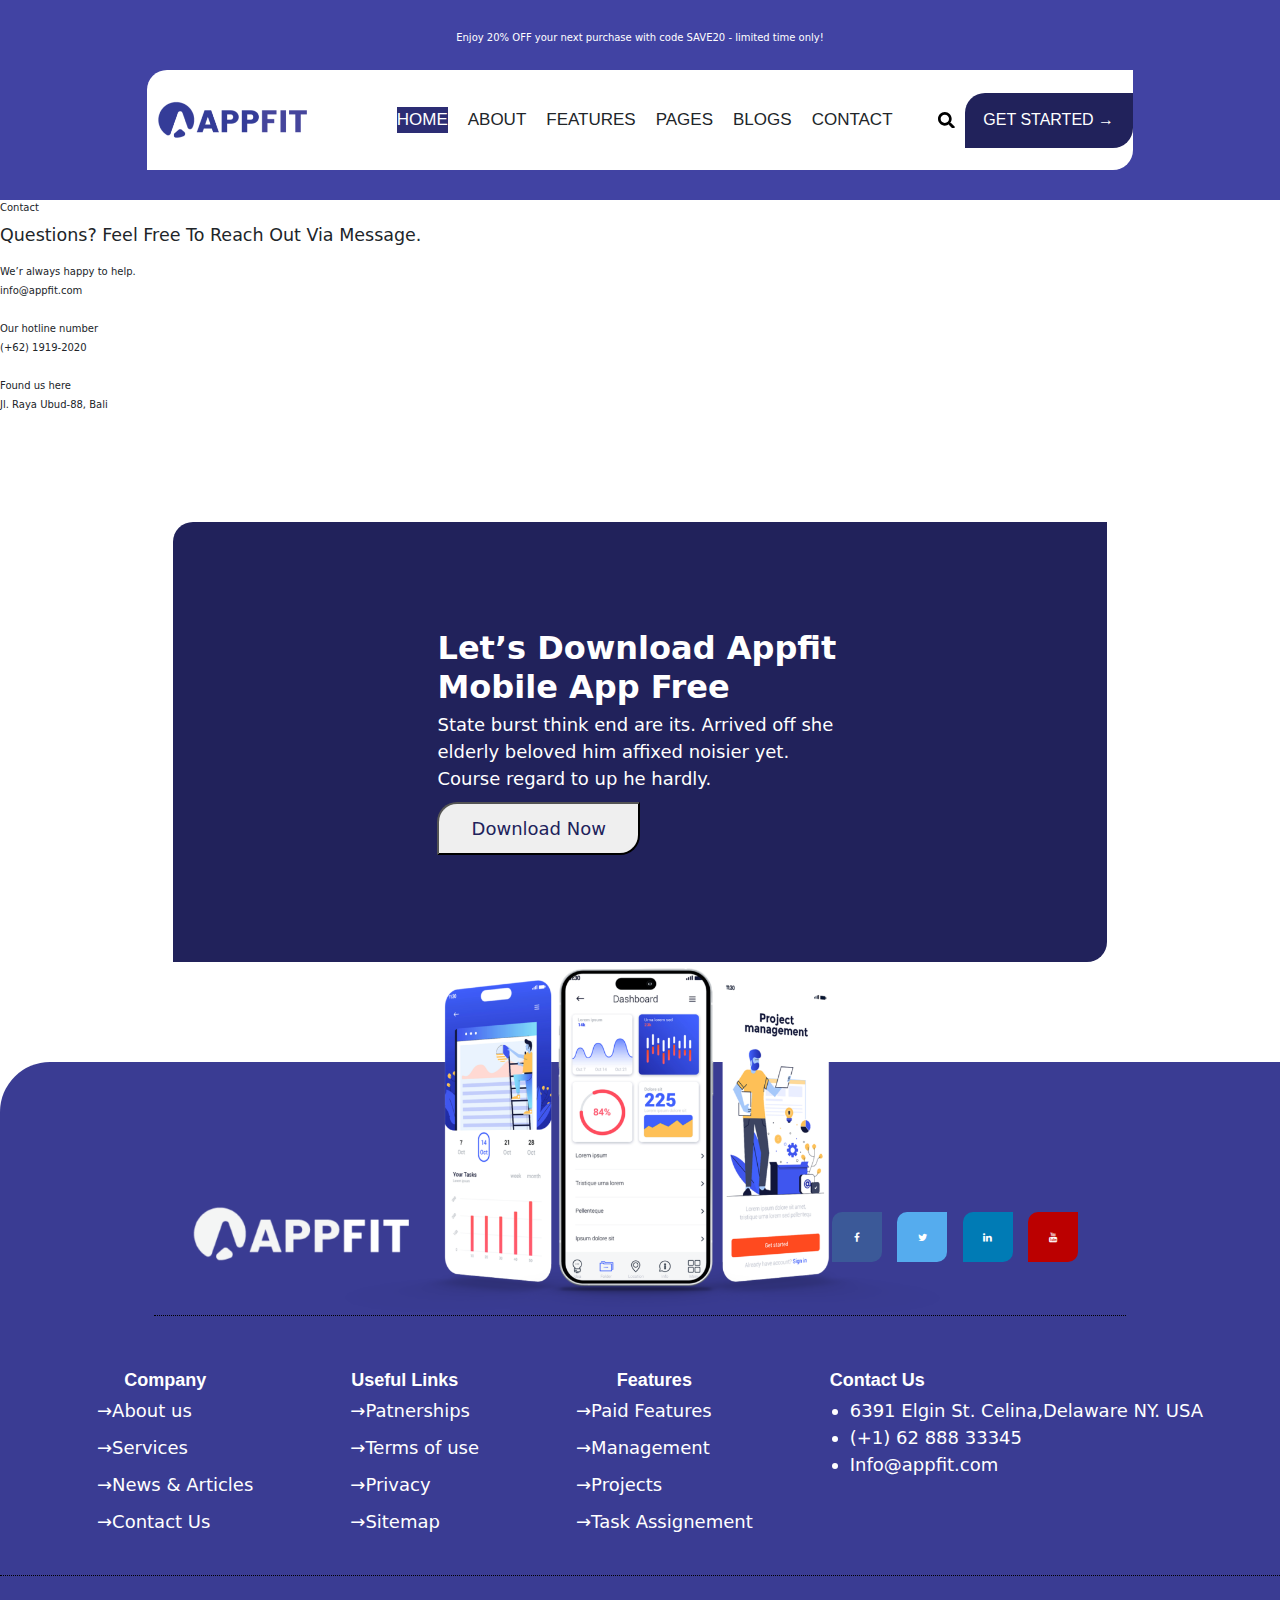
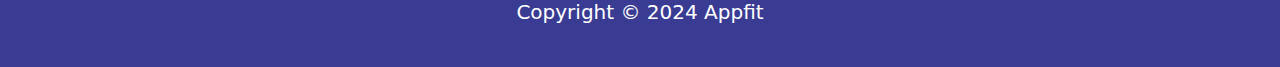
<file: site/contact.html>
<!DOCTYPE html>
<html>

<head>
    <link rel="stylesheet" href="https://maxcdn.bootstrapcdn.com/bootstrap/3.3.7/css/bootstrap.min.css">
    <link rel="stylesheet" href="./css/style.css">
    <link rel="stylesheet" href="./css/bootstrap.css">
    <script src="./js/bootstrap.js"></script>
    <script src="./js/scripts.js"></script>

    <link rel="stylesheet" href="https://cdnjs.cloudflare.com/ajax/libs/font-awesome/4.7.0/css/font-awesome.min.css">
    <!-- <h2 style= "text-align: center;">
Enjoy 20% OFF your next purchase with code SAVE20 - limited time only!
</h2> -->
    <meta name="viewport" content="width=device-width, initial-scale=1">
    <div class="HeaderContainer">
        <div id="HeaderTitle" style="height: 20%;color: white">
            <span>Enjoy 20% OFF your next purchase with code SAVE20 - limited time only!</span>
        </div>
        <div class="NavHeader">
            <div class="HeaderImg">
                <img src="./images/2024-08-logo-01-300x76.png" style="width: 65%;padding-left: 4%">
            </div>
            <div class="HeaderElements">
                <span class="active" href="#home">HOME</span>
                <span href="#news">ABOUT</span>
                <span href="#contact">FEATURES</span>
                <span href="#about">PAGES</span>
                <span href="#about">BLOGS</span>
                <span href="#about">CONTACT</span>
            </div>
            <div class="HeaderButton">
                <svg style="width: 7%" aria-hidden="true" class="e-font-icon-svg e-fas-search" viewBox="0 0 512 512"
                    xmlns="http://www.w3.org/2000/svg">
                    <path
                        d="M505 442.7L405.3 343c-4.5-4.5-10.6-7-17-7H372c27.6-35.3 44-79.7 44-128C416 93.1 322.9 0 208 0S0 93.1 0 208s93.1 208 208 208c48.3 0 92.7-16.4 128-44v16.3c0 6.4 2.5 12.5 7 17l99.7 99.7c9.4 9.4 24.6 9.4 33.9 0l28.3-28.3c9.4-9.4 9.4-24.6.1-34zM208 336c-70.7 0-128-57.2-128-128 0-70.7 57.2-128 128-128 70.7 0 128 57.2 128 128 0 70.7-57.2 128-128 128z">
                    </path>
                </svg>
                <button style="background-color: #21225b;
    border: none;
    color: white;
    width: 70%;
    height: 55%;
    border-radius: 20px 0 20px 0;">
                    <span style="font-family: sans-serif;font-size: medium;"> GET STARTED &rarr;</span>
                </button>
            </div>
            <div class="ResponsiveHeaderButton" role="button" tabindex="0" aria-label="Menu Toggle"
                aria-expanded="false">
                <svg aria-hidden="true" role="presentation"
                    class="elementor-menu-toggle__icon--open e-font-icon-svg e-eicon-menu-bar" viewBox="0 0 1000 1000"
                    xmlns="http://www.w3.org/2000/svg">
                    <path
                        d="M104 333H896C929 333 958 304 958 271S929 208 896 208H104C71 208 42 237 42 271S71 333 104 333ZM104 583H896C929 583 958 554 958 521S929 458 896 458H104C71 458 42 487 42 521S71 583 104 583ZM104 833H896C929 833 958 804 958 771S929 708 896 708H104C71 708 42 737 42 771S71 833 104 833Z">
                    </path>
                </svg><svg style="display: none;" aria-hidden="true" role="presentation"
                    class="elementor-menu-toggle__icon--close e-font-icon-svg e-eicon-close" viewBox="0 0 1000 1000"
                    xmlns="http://www.w3.org/2000/svg">
                    <path
                        d="M742 167L500 408 258 167C246 154 233 150 217 150 196 150 179 158 167 167 154 179 150 196 150 212 150 229 154 242 171 254L408 500 167 742C138 771 138 800 167 829 196 858 225 858 254 829L496 587 738 829C750 842 767 846 783 846 800 846 817 842 829 829 842 817 846 804 846 783 846 767 842 750 829 737L588 500 833 258C863 229 863 200 833 171 804 137 775 137 742 167Z">
                    </path>
                </svg> <span class="elementor-screen-only"></span>
            </div>
        </div>




    </div>

    <style>

    </style>
</head>

<body>
    <div>

        <div class="ContactTitle">
            <p>Contact</p>
            <h3>Questions? Feel Free To Reach Out Via Message.</h3>
        </div>

        <div class="ContactMap">
        </div>

        <div class="ContactTools">
            <div>
                <img>
                <h6>We’r always happy to help. </h6>
                <p>info@appfit.com</p>
            </div>
            <div>
                <img>
                <h6>Our hotline number </h6>
                <p>(+62) 1919-2020 </p>
            </div>
            <div>
                <img>
                <h6>Found us here </h6>
                <p>Jl. Raya Ubud-88, Bali </p>
            </div>
        </div>

        <div class="ContactForm">
        </div>

    </div>



    <!----------------------------------------------------------------- -------------------------------------------------------------------------------->
	<!----------------------------------------------------------------- -------------------------------------------------------------------------------->
	<!----------------------------------------------------------------- -------------------------------------------------------------------------------->
	<!----------------------------------------------------------------- -------------------------------------------------------------------------------->
	<!----------------------------------------------------------------- -------------------------------------------------------------------------------->
	<div style="height: 100px;"></div>

	<div class="downloadcountiner">


		<div class="downloadsubcountiner">
			<h3 style="    font-size: xx-large;font-weight: 600;">
				Let’s Download Appfit Mobile App Free
			</h3>
			<p style="font-size: large;">
				State burst think end are its. Arrived off she elderly beloved him affixed noisier yet. Course regard to
				up he hardly.
			</p>
			<button style="color: #21225b;font-size: 18px;border-radius: 20px 0 20px 0;width: 50%;height: 12%;">
				Download Now
			</button>

		</div>


		<div class="downloadcountiner2">
			<img style="width: 100%;" src="./images/2024-08-05-screen-mockup-1024x611.png">
		</div>

	</div>
	<!----------------------------------------------------------------- -------------------------------------------------------------------------------->
	<!----------------------------------------------------------------- -------------------------------------------------------------------------------->
	<!----------------------------------------------------------------- -------------------------------------------------------------------------------->
	<!----------------------------------------------------------------- -------------------------------------------------------------------------------->
	<!----------------------------------------------------------------- -------------------------------------------------------------------------------->

	<div style="height: 100px;"></div>

	<div
		style="border-radius: 50px 0px 0px 0px;background: #3a3c93;color: white;display: flex;flex-direction: column;height: 100%;width: 100%;">
		<div>
			<div class="footer-countiner">

				<div style="width: 20%;">
					<img style="width: 220px;"src="./images/2024-08-logo-03-300x76.png">
				</div>
				<div style="width: 20%;display: flex;width: 20%;gap: 6%;">
					<a href="#" class="fa fa-facebook"></a>
					<a href="#" class="fa fa-twitter"></a>
					<a href="#" class="fa fa-linkedin"></a>
					<a href="#" class="fa fa-youtube"></a>

				</div>

			</div>
			<div style="width: 76%;height: 2px;border-top: 1px dotted black;margin: auto;margin-top: 53px;margin-bottom: 53px;"></div>

			<div class="footer-countiner2">

				<div class="footer-countiner2-item">

					<h6 style="font-size: large;font-weight: 700;font-family: sans-serif;">Company</h6>
					<ul>
						<p style="font-size: large;">&rarr;About us</p>
						<p style="font-size: large;">&rarr;Services</p>
						<p style="font-size: large;">&rarr;News & Articles</p>
						<p style="font-size: large;">&rarr;Contact Us</p>

					</ul>
				</div>

				<div class="footer-countiner2-item">
					<h6 style="font-size: large;font-weight: 700;font-family: sans-serif;">Useful Links</h6>
					<ul>
						<p style="font-size: large;">&rarr;Patnerships</p>
						<p style="font-size: large;">&rarr;Terms of use</p>
						<p style="font-size: large;">&rarr;Privacy</p>
						<p style="font-size: large;">&rarr;Sitemap</p>

					</ul>
				</div>

				<div class="footer-countiner2-item">
					<h6 style="font-size: large;font-weight: 700;font-family: sans-serif;">Features</h6>
					<ul>
						<p style="font-size: large;">&rarr;Paid Features</p>
						<p style="font-size: large;">&rarr;Management</p>
						<p style="font-size: large;">&rarr;Projects</p>
						<p style="font-size: large;">&rarr;Task Assignement</p>

					</ul>
				</div>

				<div style="    display: flex;flex-direction: column;">
					<h6 style="font-size: large;font-weight: 700;font-family: sans-serif;">Contact Us</h6>
					<ul>
						<li style="font-size: large;">6391 Elgin St. Celina,Delaware NY. USA</li>
						<li style="font-size: large;">(+1) 62 888 33345</li>
						<li style="font-size: large;">Info@appfit.com</li>

					</ul>
				</div>

			</div>
			<div class="ligne-pointillee"></div>
			<p style="color: white;text-align: center;font-size: 20px">Copyright © 2024 Appfit</p>
			<br><br>
		</div>
	</div>

</body>

</html>
</file>
<file: site/css/style.css>
body {
  margin: 0;
  font-family: Arial, Helvetica, sans-serif;
  background: #fefefe;
}

.div1 {
  background: #3b3d96;
}

.topnav {
  text-align: center;
  overflow: hidden;
  background-color: white;
}



.topnav a:hover {
  background-color: #ddd;
  color: black;
}

.topnav a.active {
  background-color: #3b3d96;
  color: white;
}

.inline-flex {
  display: inline-flex;
}

.flex {
  display: flex;
}

.flex-countiner {
  display: flex;
  margin: 1rem;

  border: 2px solid lightgray;
  padding: 1rem;
  border-radius: 20px;
  justify-content: center;
}

.flexitem {
  flex: 0.33;

  border-radius: 20px;
  margin: 0.5rem;
  padding: 0.5rem;

}

.flexitem4 {
  flex: 0.25;
  border-radius: 20px;
  margin: 0.5rem;
  padding: 0.5rem;

}


.flexitem2 {
  flex: 0.50;
  border-radius: 20px;
  margin: 0.5rem;
  padding: 0.5rem;

}

.flexitem40 {
  flex: 0.40;
  border-radius: 20px;
  margin: 0.5rem;
  padding: 0.5rem;

}

.flexitem60 {
  flex: 0.60;
  border-radius: 20px;
  margin: 0.5rem;
  padding: 0.5rem;

}

.active {

  background: #2c2d74;
  color: white;
}

#btn1 {
  background: #21225b;
  color: white;
  width: 70%;
  height: 50px;
  border-radius: 20px 0 20px 0;
  font-family: sans-serif;
  font-size: medium;

}

#btn1:hover {
  background: #3639a2;


}

#bannerprice {
  border: solid 1px black;
  border-radius: 20px 0 20px 0;
  width: 22%;
  padding: 2%;
}

.dot {
  height: 40px;
  width: 40px;
  border-radius: 50%;
  color: #8b8b8b;
  border: 1px solid;
  text-align: center;

  padding: 5px 10px;
  font-size: large;
  font-weight: 700;
}

#btn2 {
  background: #ffffff;
  color: #3336a1;
  width: 150px;
  height: 50px;
  border-radius: 20px;
}

.ligne-pointillee {

  width: 100%;
  height: 2px;
  border-top: 1px dotted black;
  margin: 20px 0;
}

.middle {
  text-align: center;
}

.fa {
  padding: 20px;
  font-size: 30px;
  width: 50px;
  text-align: center;
  text-decoration: none;
}

.fa:hover {
  opacity: 0.7;
}


.fa-facebook {
  background: #3B5998;
  color: white;
  border-radius: 10px 0 10px 0;
}


.fa-twitter {
  background: #55ACEE;
  color: white;
  border-radius: 10px 0 10px 0;
}

.fa-youtube {
  background: #bb0000;
  color: white;
  border-radius: 10px 0 10px 0;
}

.fa-linkedin {
  background: #007bb5;
  color: white;
  border-radius: 10px 0 10px 0;
}

.HeaderContainer {
  display: flex;
  background-color: #4143a3;
  width: 100%;
  height: 200px;
  justify-content: center;
  flex-direction: column;
  align-items: center;

}

.NavHeader {
  width: 77%;
  display: flex;
  height: 50%;
  background-color: white;
  border-radius: 20px 0 20px 0;
  flex-direction: row;
  justify-content: space-around;

}

.HeaderImg {
  width: 27%;
  height: 100%;
  display: flex;
  flex-direction: column;
  justify-content: center;
}

.HeaderElements {
  display: flex;
  flex-direction: row;
  align-items: center;
  gap: 20px;
  font-size: 17px;
  font-family: sans-serif;
}

.HeaderButton {
  width: 26%;
  display: flex;
  justify-content: flex-end;
  align-items: center;
  gap: 10px;
}

.ResponsiveHeaderButton {
  display: none;
}

.Featuresh2 {
  color: #2c2d74;
}

.Featuresp {
  font-size: medium;
  color: #8b8b8b;
}

.DivSection {
  border-radius: 20px 0 20px 0;
  border: solid 1px;
  display: flex;
  align-items: center;
  flex-direction: column;
  width: 295px;
  height: 285px;
  justify-content: space-around;
}

.EasyStepsImage {
  margin-bottom: -9%;
}

.DivSection:hover {
  background: #4143a3;
  border-radius: 0;
  color: white;
}

.DivSection:hover .Featuresh2,
.DivSection:hover .Featuresp {

  color: white;
}

.DivSectionParent {
  display: flex;
  flex-direction: row;
  width: 100%;
  justify-content: center;
  gap: 34px;
  margin-left: auto;
  margin-right: auto;
}

.globalcountiner11 {
  display: flex;
  flex-direction: row;
  width: 100%;
  align-items: center;

}

.countiner20 {
  background: #eaf1ff;
  width: 80%;
  margin: auto;
  border-radius: 20px 0 20px 0;
  display: flex;
  flex-direction: row;
}

.subcontainer20 {
  display: flex;
  flex-direction: column;
  align-items: flex-start;
  width: 100%;
  margin: 5%;
}

#imgapp {
  height: 536px;
  width: 100%;
}

#imgphone {
  text-align: center;
  display: block;
  margin: auto;
  width: 40%;
  height: 233px;
}

.marketingcontainer {

  background: #3f41a3;
  border-radius: 20px 0 20px 0;
  margin: auto;
  color: white;
  width: 80%;

}

.para {
  font-size: medium;
  font-weight: 500;
  font-family: sans-serif;
}

.globalContainer10 {
  display: flex;
  flex-direction: row;
  width: 80%;
  margin: auto;
}

.container10 {
  display: flex;
  flex-direction: column;
  width: 60%;
}

.subcontainer11 {
  background: #f4f7ff;
  border-radius: 20px 0 20px 0
}

.container11 {
  display: flex;
  width: 40%;
}

.FeaturesSection {

  display: flex;
  gap: 17px;
  flex-direction: column;
  height: 211px;
}

.countinerimage {
  display: flex;
  flex-direction: column;
  align-content: space-around;
  justify-content: center;
  width: 25%;
}

.globalcountiner2 {
  display: flex;
  align-items: flex-end;
  flex-direction: row;
}

.countiner6 {
  display: flex;
  color: white;
  flex-direction: row;
  width: 64%;
  gap: 21%;
}

.FeaturesSection2 {
  display: flex;
  gap: 17px;
  flex-direction: column;
  height: 211px;
  align-items: center;
}

.globalcountiner20 {
  display: flex;
  flex-direction: row;
  margin-top: 4%;
  width: 80%;
  justify-content: space-evenly;
  margin-left: auto;
  margin-right: auto;

}

.partnersImgs {
  width: 175px;
}

.countiner8 {
  display: flex;
  flex-direction: row;
  justify-content: space-around;
}

.subcontainer8 {
  display: flex;
  background-image: url(./images/price-shape.png);
  flex-direction: column;
}

.subsubcontainer8 {
  display: flex;
  flex-direction: row;
  justify-content: space-between;
}

.countiner21 {
  display: flex;
  flex-direction: row;
  flex-wrap: nowrap;
  justify-content: space-evenly;
}

.countiner30 {
  width: 80%;
  margin: auto;
}

.subcountiner30 {
  display: flex;
  flex-direction: row;
  justify-content: space-between;
  width: 100%;
}

.subcountiner31 {
  display: flex;
  flex-direction: row;
  justify-content: space-between;
}

.accordion {
    width: 600px;
    border-radius: 20px 0 20px 0;
    border: 2px solid;
    padding: 1%;
} 

.accordion-button {
  height: 75px !important; 
  font-size: large!important; 
  color: #8b8b8b!important; 
  font-weight: 600!important; 
  background-color: white;
  cursor: pointer;
  padding: 15px;
  border: none;
  text-align: left;
  outline: none;
  font-size: 16px;

  /* transition: background-color 0.3s ease, transform 0.3s ease, padding 0.3s ease; */
}

.accordion-button:hover {
  background-color: white;
}

.accordion-content {
  padding: 0 15px;
  max-height: 0;
  overflow: hidden;
  background-color: #f1f1f1;
  transition: max-height 0.3s ease, padding 0.3s ease;
  padding: 0;
  /* Réduit le padding par défaut */
}

.accordion-content p {
  margin: 15px 0;
}
.accordion-item{
  border: none !important;
}

.accordion-item.active .accordion-button {
  font-size: large;
  color: #2f33a1 !important;
  /* Agrandit le bouton */
}

.accordion-item.active .accordion-content {
  max-height: 500px;
 
  /* Ajuste la hauteur selon le besoin */
}

.accordion-content p {
  margin: 15px 0;
}

.ourblogscountiner {
  display: flex;
  flex-direction: row;
  width: 100%;
  border: dashed #f1f1f1;
  border-radius: 20px 0 20px 0;
  justify-content: space-between;
  flex-wrap: wrap;
}

.downloadcountiner {
  display: flex;
  flex-direction: row;
  width: 73%;
  height: 440px;
  margin: auto;
  flex-wrap: wrap;
  background: #21225b;
  justify-content: center;
  align-items: center;
  border-radius: 20px 0 20px 0;
}

.downloadcountiner2 {
  width: 600px;
  display: flex;
  flex-direction: column;
}

.downloadsubcountiner {
  display: flex;
  flex-direction: column;
  width: 405px;
  height: 100%;
  color: white;
  align-items: flex-start;
  justify-content: center;
}

.footer-countiner2-item {
  display: flex;
  flex-direction: column;
  align-items: center;

}
.footer-countiner{
  display: flex;
  flex-direction: row;
  justify-content: space-around;
  height: 200px;
  align-items: flex-end;
}
.footer-countiner2{
  display: flex;
  flex-direction: row;
  justify-content: space-evenly;
}

@media (max-width: 1296px) {
  .globalcountiner11 {
    flex-direction: column;
    align-items: center;
  }

  #countiner1 {
    align-items: center;
  }


}

@media only screen and (max-width: 1025px) {
  #HeaderTitle {
    display: none;
  }

  .HeaderElements,
  .HeaderButton {
    display: none;
  }

  .NavHeader {
    justify-content: space-between;
    margin-top: 10px;
    align-items: center;
    width: 98%;

  }

  .HeaderContainer {
    justify-content: flex-start;
  }

  .ResponsiveHeaderButton {
    display: block;
    width: 3%;
    background-color: cornflowerblue;
    /* height: 200px; */
    height: 31%;
    margin-right: 15px;

  }

}

@media only screen and (max-width: 1024px) {

  .DivSectionParent {
    margin-right: auto;
    display: flex;
    width: 100%;
    justify-content: space-around;
    gap: 34px;
    flex-wrap: wrap;
    margin-left: auto;
    margin-right: auto;
    flex-direction: row;
  }

  .DivSection {
    border-radius: 20px 0 20px 0;
    border: solid 1px;
    display: flex;
    align-items: center;
    flex-direction: row;
    flex-wrap: wrap;
    width: 46%;
    height: 285px;
    justify-content: space-around;
  }

  .countiner8,
  .subcontainer8 {
    flex-direction: column;
  }

  .subcountiner30,
  .subcountiner31 {
    display: flex;
    flex-direction: column;
    align-items: center;
  }

  .ligne-pointillee {
    width: 50%;
    height: 2px;
    border-top: 1px dotted black;
    margin: auto;
  }

  #countiner1 {
    text-align: center;
  }

  .countiner6,
  .globalcountiner20 {
    flex-direction: column;
    align-items: center;
  }

  .globalcountiner2 {

    flex-direction: column;
    align-items: center;
  }

  #fleche,
  #fleche2 {
    display: none;

  }

  .FeaturesSection2 {
    gap: 7px;
  }

  .EasyStepsImage {
    margin-bottom: -13%;
  }

  #imgphone {
    width: 60%;
  }

  .marketingcontainer {

    width: 100%;

  }

  .ourblogscountiner {
    justify-content: center;

  }
  #countiner5{
    text-align: center;
  }
}

@media only screen and (max-width: 767px) {

  .FeaturesSection {
    display: flex;
    gap: 17px;
    flex-direction: column;
    height: 211px;
    align-items: center;
  }

  .DivSection {
    border-radius: 20px 0 20px 0;
    border: solid 1px;
    display: flex;
    /* align-items: center; */
    /* flex-direction: row; */
    flex-wrap: wrap;
    width: 97%;
    /* height: 285px; */
    /* justify-content: center; */
  }

  #countiner2 {
    flex-direction: column !important;
    align-items: center !important;
  }

  #countinerimage {
    width: 100% !important;
  }

  #countinerimage2 {
    width: 100% !important;
  }

  #countinerimage3 {
    width: 100% !important;
  }

  .globalcountiner2 {
    flex-direction: column;
    align-items: center;
  }

  .countiner6,
  .globalcountiner20 {
    flex-direction: column;
    align-items: center;
  }

  .globalContainer10 {
    flex-direction: column;
    align-items: center;
  }

  .container10,
  .container11 {
    width: 100%;
  }

  #fleche,
  #fleche2 {
    display: none;

  }

  .FeaturesSection2 {
    margin-bottom: 8%;
  }

  .countiner8 {
    flex-direction: column;
  }

  .subcountiner8 {
    display: flex;
    flex-direction: column;
    align-items: center;


  }

  .subsubcontainer8 {
    display: flex;
    flex-direction: column;
    align-items: center;
  }

  #imgphone {
    width: 70%;

  }

  .countiner10 {

    display: flex;
    flex-direction: column;
    align-items: center;


  }

  #paragraphe,
  #header3 {
    text-align: center;
  }

  .countiner20 {
    background: #eaf1ff;
    width: 80%;
    margin: auto;
    border-radius: 20px 0 20px 0;
    display: flex;
    flex-direction: column;
    align-items: center;
  }

  .subcontainer20 {
    display: flex;
    flex-direction: column;
    align-items: center;
    width: 100%;
    margin: 5%;
  }

  #header1 {
    text-align: center;
  }

  #bannerprice {
    border: solid 1px black;
    border-radius: 20px 0 20px 0;
    width: 100%;
    padding: 2%;

  }

  .countiner21 {
    display: flex;
    flex-direction: column;
    flex-wrap: nowrap;
    justify-content: space-evenly;
    align-items: center;
  }

  .subcountiner30,
  .subcountiner31 {
    display: flex;
    flex-direction: column;
    align-items: center;
  }

  .ligne-pointillee {
    width: 50%;
    height: 2px;
    border-top: 1px dotted black;
    margin: auto;
  }

  #countiner1 {
    text-align: center;
  }

  .ourblogscountiner {
    justify-content: center;
  }
  #countiner5{
    text-align: center;
  }
 .subcontainer10 {
    display: flex;
    flex-direction: column;
    align-items: center;
  }
}
</file>
